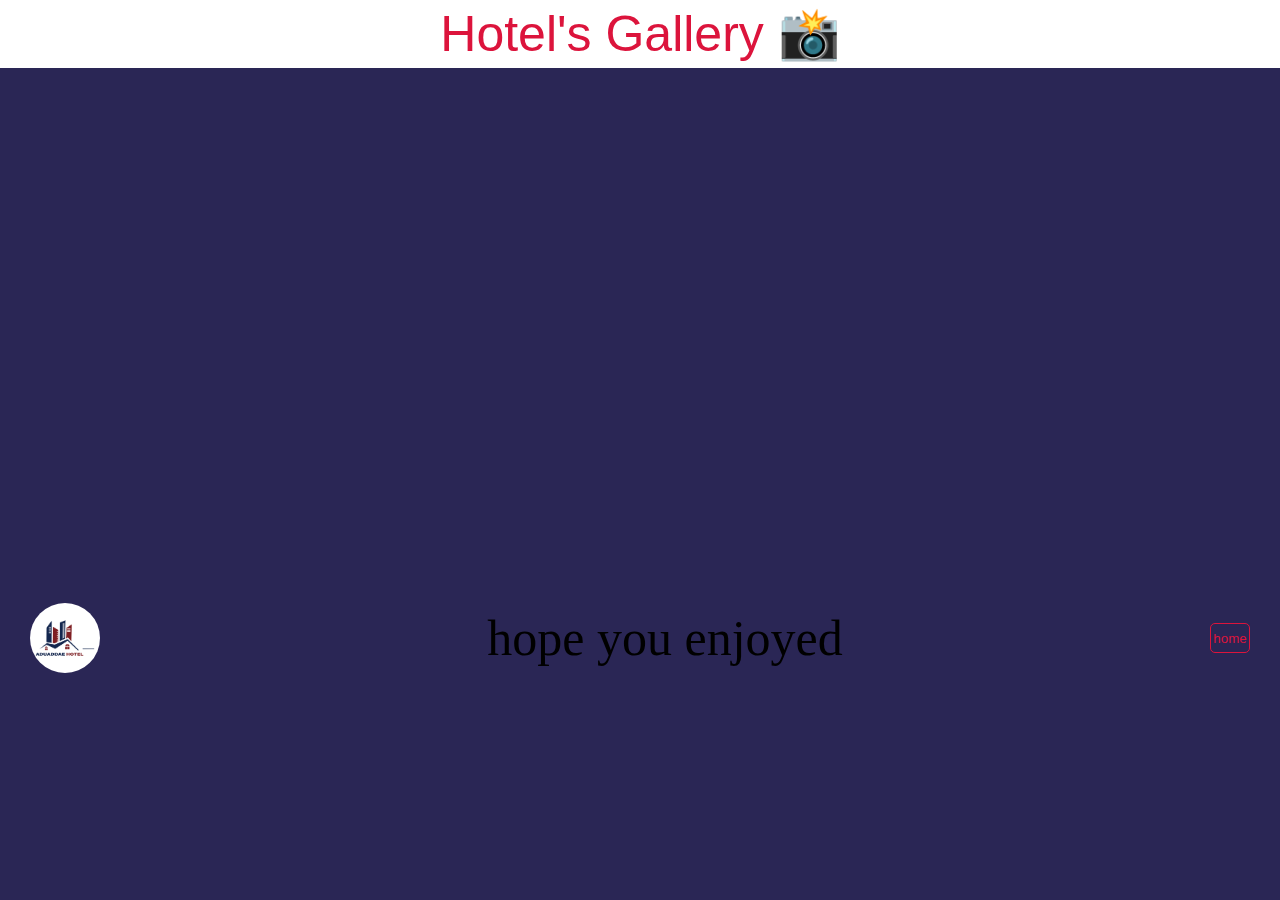
<file: gallery.html>
<html>
    <head>
        <link rel = "icon" href = "/Aduddae Hotel.png " type = "image/png">

        <title>Aduaddae Hotel Gallery</title>
        <link rel="stylesheet" href="style gallery.css">
        <link rel="stylesheet" href="jquery.flipster.min.css">

    </head>

    <body>
      <div class="hero">
        <p class="tittlename">Hotel's Gallery 📸</p>
    
          <div class="carousel">
              <ul>
                  <li><img src="/1.jpg"></li>
                  <li><img src="/2.jpg"></li>
                  <li><img src="/3.jpg"></li>
                  <li><img src="/4.jpg"></li> 
                  <li><img src="/7.jpg"></li>
                  <li><img src="/8.jpg"></li>
                  <li><img src="/9.jpg"></li>
                  <li><img src="/10.jpg"></li>
                  <li><img src="/11.jpg"></li>
                  <li><img src="/12.jpg"></li>
                  <li><img src="/14.jpg"></li>
                  <li><img src="/15.jpg"></li>
                  <li><img src="/16.jpg"></li>
                  <li><img src="/19.jpg"></li>
                  <li><img src="/20.jpg"></li>
                  <li><img src="/21.jpg"></li>
                  <li><img src="/22.jpg"></li>
                  <li><img src="/23.jpg"></li>
                  <li><img src="/24.jpg"></li>
                  <li><img src="/25.jpg"></li>
                  <li><img src="/26.jpg"></li>
                
              </ul> 
          </div>
           <div class="get-back-home">
            <img src="/Aduddae Hotel.jpg" style="height: 70px; border-radius: 35px;" alt="">
            <p style="margin-left: 20px;">hope you enjoyed</p>
          <a href="/index.html"><button class="go-home" >home</button></a>
           </div>
         
      </div>  
      <script src="https://code.jquery.com/jquery-3.6.0.min.js"></script>
    <script src="jquery.flipster.min.js"></script>

    <script>
        $('.carousel').flipster({
            style:'carousel',
            spacing:-0.3,
        });
    </script>

    </body>
</html>
</file>
<file: style gallery.css>
* {
    margin: 0;
    padding: 0;
}
.tittlename{
    color: crimson;
    font-size: 50px;
    text-align: center;
    background-color: white;
    font-family: Arial;
    padding: 5px;
}
.hero{
    width: 100%;
    height: 100%;
    background: #2a2655;
    overflow: hidden;
}

.hero .carousel{
    width: 300px;
    margin: 100px auto 0;
    overflow: visible;
}
.get-back-home{
    
    padding: 30px;
    justify-content: space-between;
    align-items: center;
    display: flex;
    margin-top: 270px;
    font-size: 50px;
}
.go-home{
   
    height: 30px;
    width: 40px;
    color: crimson;
    border: 1px solid crimson;
    border-radius: 5px;
    background-color: transparent;
    transition: .5s;
    font: bold;
}
.go-home:hover{
    background-color: white;
}
.carousel img{
    -webkit-box-reflect: below 10px linear-gradient(rgba(184, 180, 180, 0.1),rgba(255,255,255,0.3));
}
</file>
